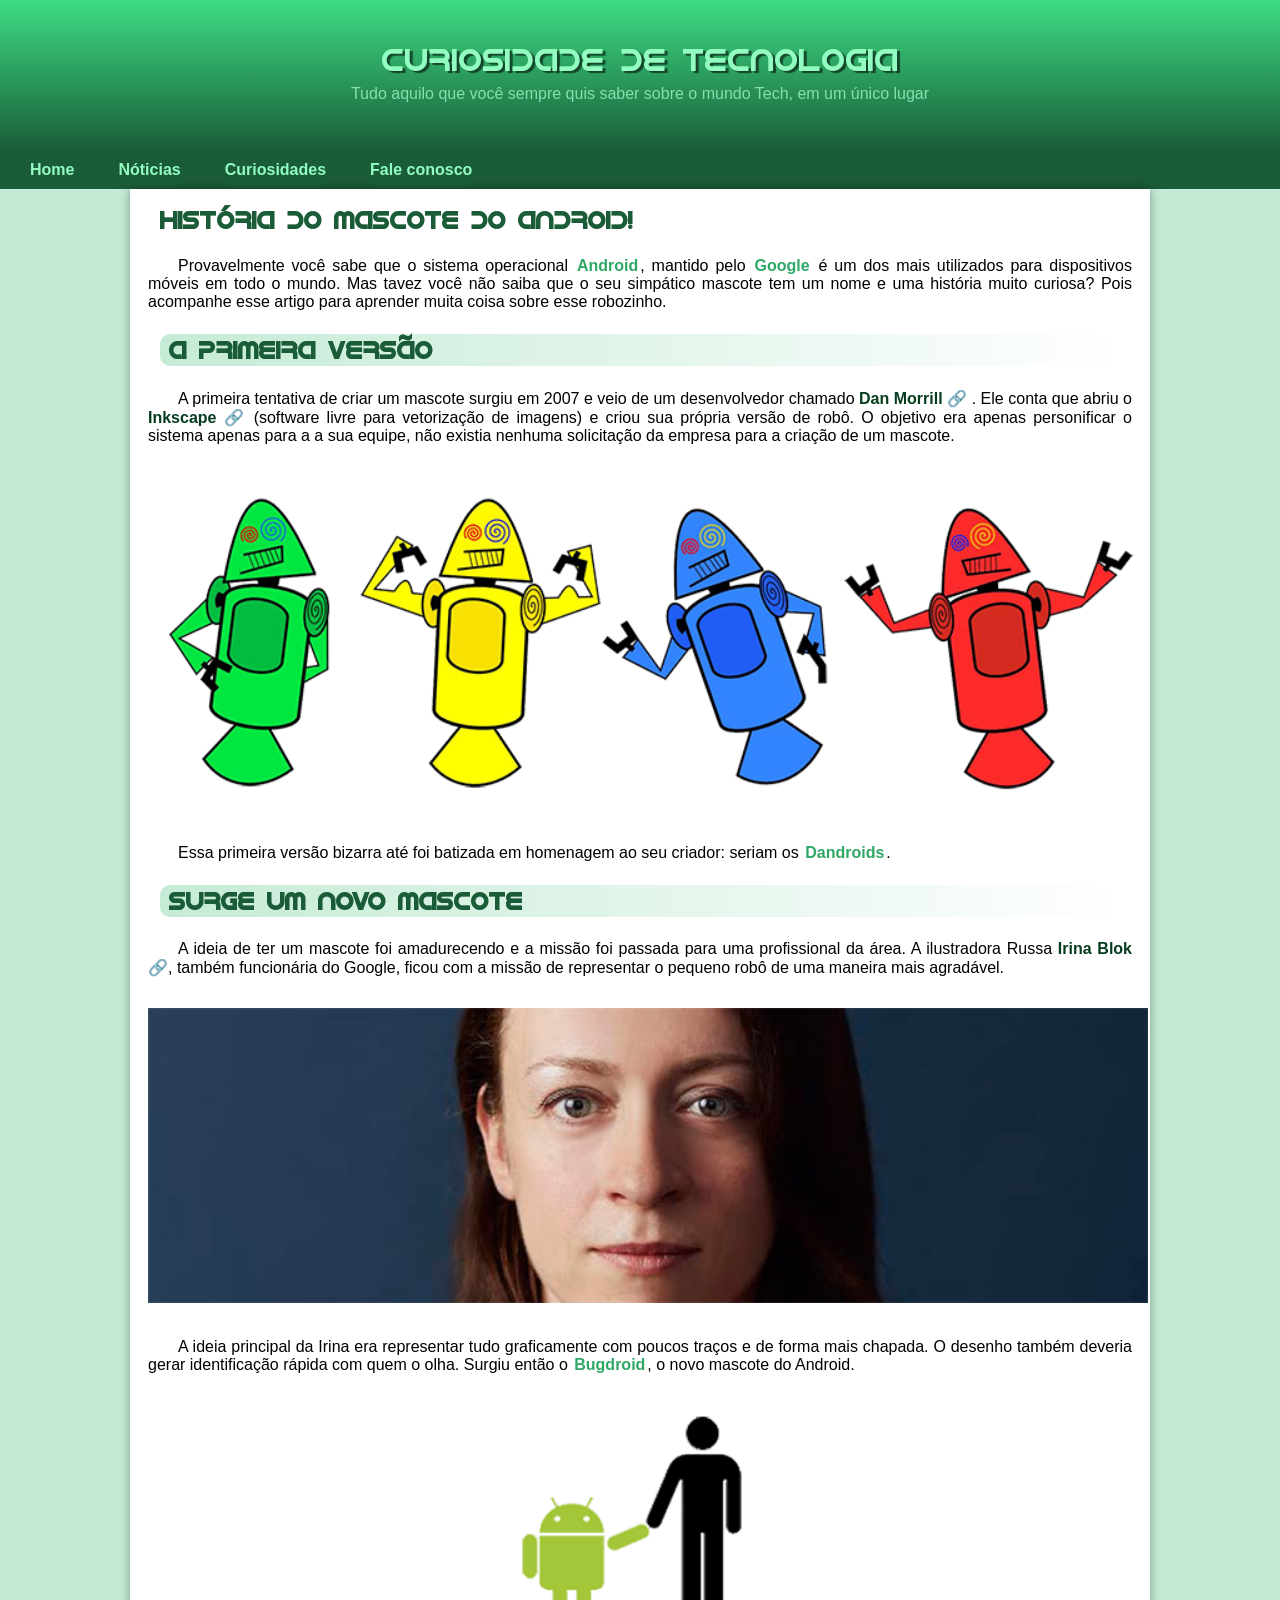
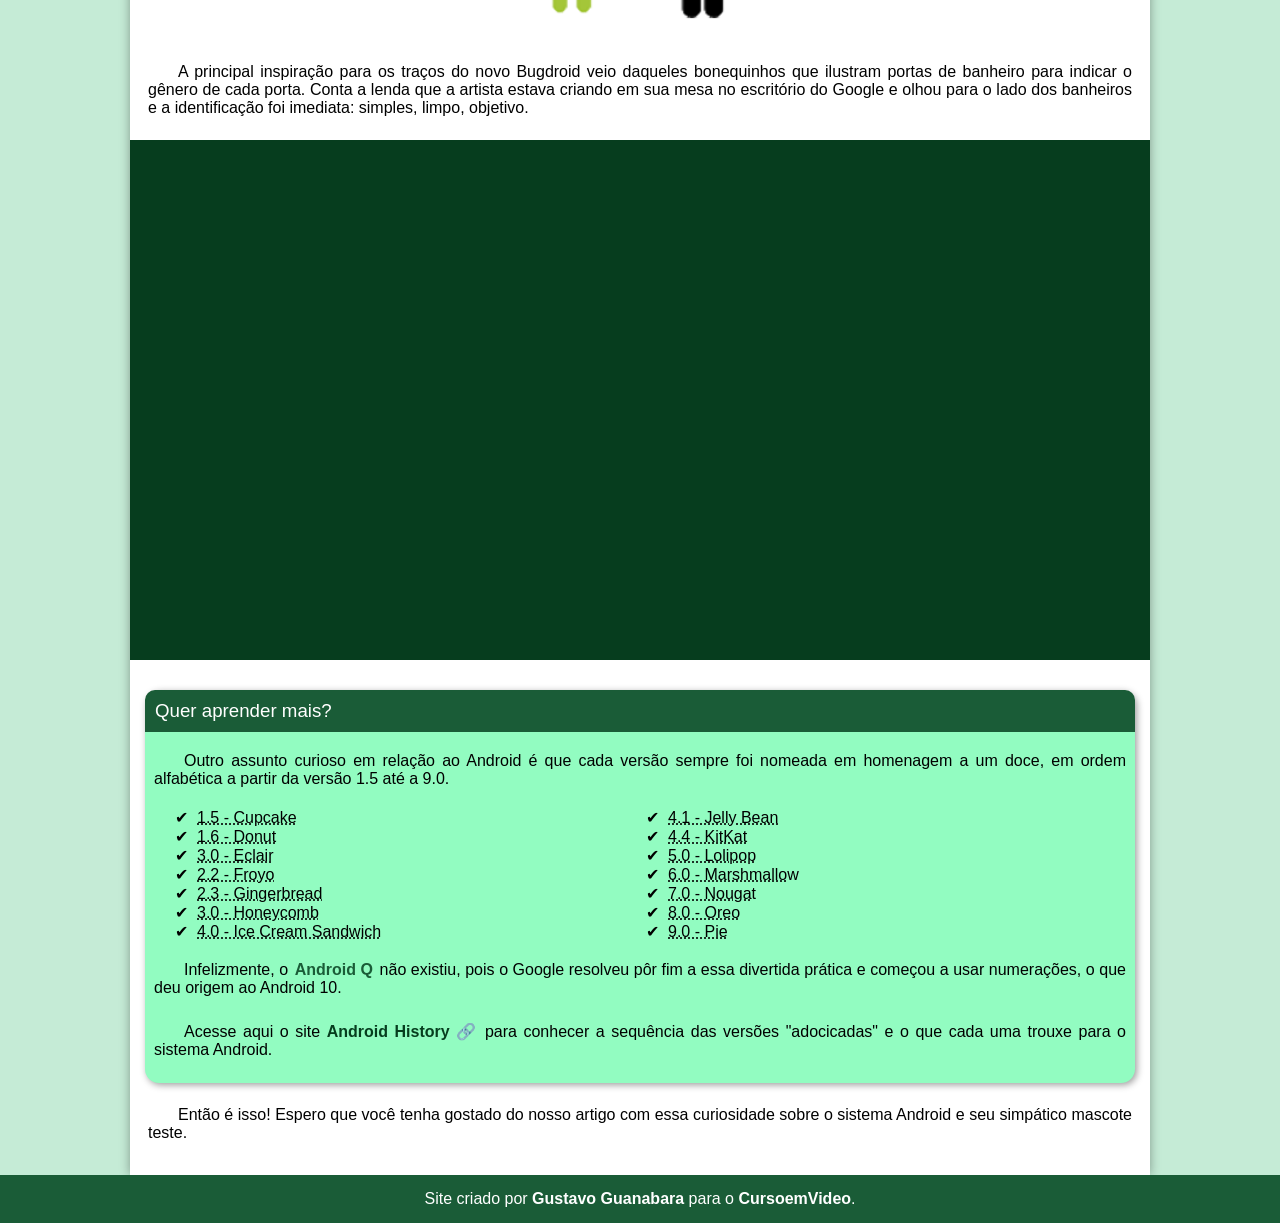
<file: index.html>
<!DOCTYPE html>
<html lang="pt-br">
<head>
    <meta charset="UTF-8">
    <meta name="viewport" content="width=device-width, initial-scale=1.0">
    <title>Historia do mascote do Android</title>
    <link rel="shortcut icon" href="imagens/favicon.ico" type="image/x-icon">
    <link rel="stylesheet" href="style.css">
</head>
<body>
    <header>
        <h1>CURIOSIDADE DE TECNOLOGIA</h1>
        <P>Tudo aquilo que você sempre quis saber sobre o mundo Tech, em um único lugar</P>
    </header>
    <nav>
        <a href="#">Home</a>
        <a href="#">Nóticias</a>
        <a href="#">Curiosidades</a>
        <a href="faleconosco.html" target="_blank">Fale conosco</a>
   </nav>
<main>
    <article>
        <h1>História do Mascote do Android!</h1>

<p>Provavelmente você sabe que o sistema operacional <strong>Android</strong>, mantido pelo <strong>Google</strong> é um dos mais utilizados para dispositivos móveis em todo o mundo. Mas tavez você não saiba que o seu simpático mascote tem um nome e uma história muito curiosa? Pois acompanhe esse artigo para aprender muita coisa sobre esse robozinho.</p>

<h2>A primeira versão</h2>

<p>A primeira tentativa de criar um mascote surgiu em 2007 e veio de um desenvolvedor chamado <a href="https://www.linkedin.com/in/morrildl" target="_blank">Dan Morrill &#x1F517 </a>. Ele conta que abriu o <a href="https://inkscape.org/pt-br/" target="_blank">Inkscape &#x1F517 </a> (software livre para vetorização de imagens) e criou sua própria versão de robô. O objetivo era apenas personificar o sistema apenas para a a sua equipe, não existia nenhuma solicitação da empresa para a criação de um mascote.</p>
<picture> 
    <source media="(max-width: 600px)" srcset="imagens/dan-droids-pq.png">
    <img src="imagens/dan-droids.png" alt="img pq">
</picture>

<p>Essa primeira versão bizarra até foi batizada em homenagem ao seu criador: seriam os <strong>Dandroids</strong>.</p>

<h2>Surge um novo mascote</h2>
<p>A ideia de ter um mascote foi amadurecendo e a missão foi passada para uma profissional da área. A ilustradora Russa <a href="https://www.irinablok.com/" target="_blank">Irina Blok &#x1F517</a>, também funcionária do Google, ficou com a missão de representar o pequeno robô de uma maneira mais agradável.</p>
<picture>
    <source media="(max-width: 600px)" srcset="imagens/irina-blok-pq.jpg">
    <img src="imagens/irina-blok.jpg" alt="irina blok">
</picture>
<p>
    A ideia principal da Irina era representar tudo graficamente com poucos traços e de forma mais chapada. O desenho também deveria gerar identificação rápida com quem o olha. Surgiu então o <strong>Bugdroid</strong>, o novo mascote do Android.


</p>
<img src="imagens/bugdroid.png" alt="bugdroid" class="pequena">
    <p>A principal inspiração para os traços do novo Bugdroid veio daqueles bonequinhos que ilustram portas de banheiro para indicar o gênero de cada porta. Conta a lenda que a artista estava criando em sua mesa no escritório do Google e olhou para o lado dos banheiros e a identificação foi imediata: simples, limpo, objetivo.</p>


<div class="video"><iframe width="560" height="315" src="https://www.youtube.com/embed/l2UDgpLz20M?si=_RphIC1mEYY1DAZ3" title="YouTube video player" frameborder="0" allow="accelerometer; autoplay; clipboard-write; encrypted-media; gyroscope; picture-in-picture; web-share" referrerpolicy="strict-origin-when-cross-origin" allowfullscreen></iframe></div>

<aside>
    <h1>Quer aprender mais?</h1>
    
    <p>Outro assunto curioso em relação ao Android é que cada versão sempre foi nomeada em homenagem a um doce, em ordem alfabética a partir da versão 1.5 até a 9.0.</p>
    
    <ul >
        <li ><abbr title="Bolinho"> 1.5 - Cupcake</abbr></li>
        <li><abbr title="Rosquinha">1.6 - Donut</abbr></li>
        <li><abbr title="Bomba de chocolate">3.0 - Eclair</abbr></li>
        <li><abbr title="Iorgute gelado">2.2 - Froyo</abbr></li>
        <li><abbr title="
            Pão de gengibre">2.3 - Gingerbread</abbr></li>
        <li><abbr title="Favo de mel">3.0 - Honeycomb</abbr></li>
        <li><abbr title="Sanduíche De Sorvete">4.0 - Ice Cream Sandwich</abbr></li>
        <li><abbr title="Jujuba">4.1 - Jelly Bean</abbr></li>
        <li><abbr title="KitKat">4.4 - KitKat</abbr></li>
        <li><abbr title="pirulito">5.0 - Lolipop</abbr></li>
        <li><abbr title="Marshmallo">6.0 - Marshmallo</abbr>w</li>
        <li><abbr title="Torrone">7.0 - Nouga</abbr>t</li>
        <li><abbr title="Oreo">8.0 - Oreo</abbr></li>
        <li><abbr title="Torta">9.0 - Pie</abbr></li>
    </ul>
    
    <p>Infelizmente, o <strong>Android Q</strong> não existiu, pois o Google resolveu pôr fim a essa divertida prática e começou a usar numerações, o que deu origem ao Android 10.</p>
    
    <p>Acesse aqui o site <a href="https://www.android.com/intl/en/" target="_blank">Android History &#x1F517</a> para conhecer a sequência das versões "adocicadas" e o que cada uma trouxe para o sistema Android.</p>
    </aside>

    <p>Então é isso! Espero que você tenha gostado do nosso artigo com essa curiosidade sobre o sistema Android e seu simpático mascote teste.</p>


    </article>
</main>
<footer>
    <p>Site criado por <a href="https://github.com/gustavoguanabara">Gustavo Guanabara</a> para o <a href="https://www.youtube.com/CursoemVideo">CursoemVideo</a>.</p>
</footer>
</body>
</html>
</file>
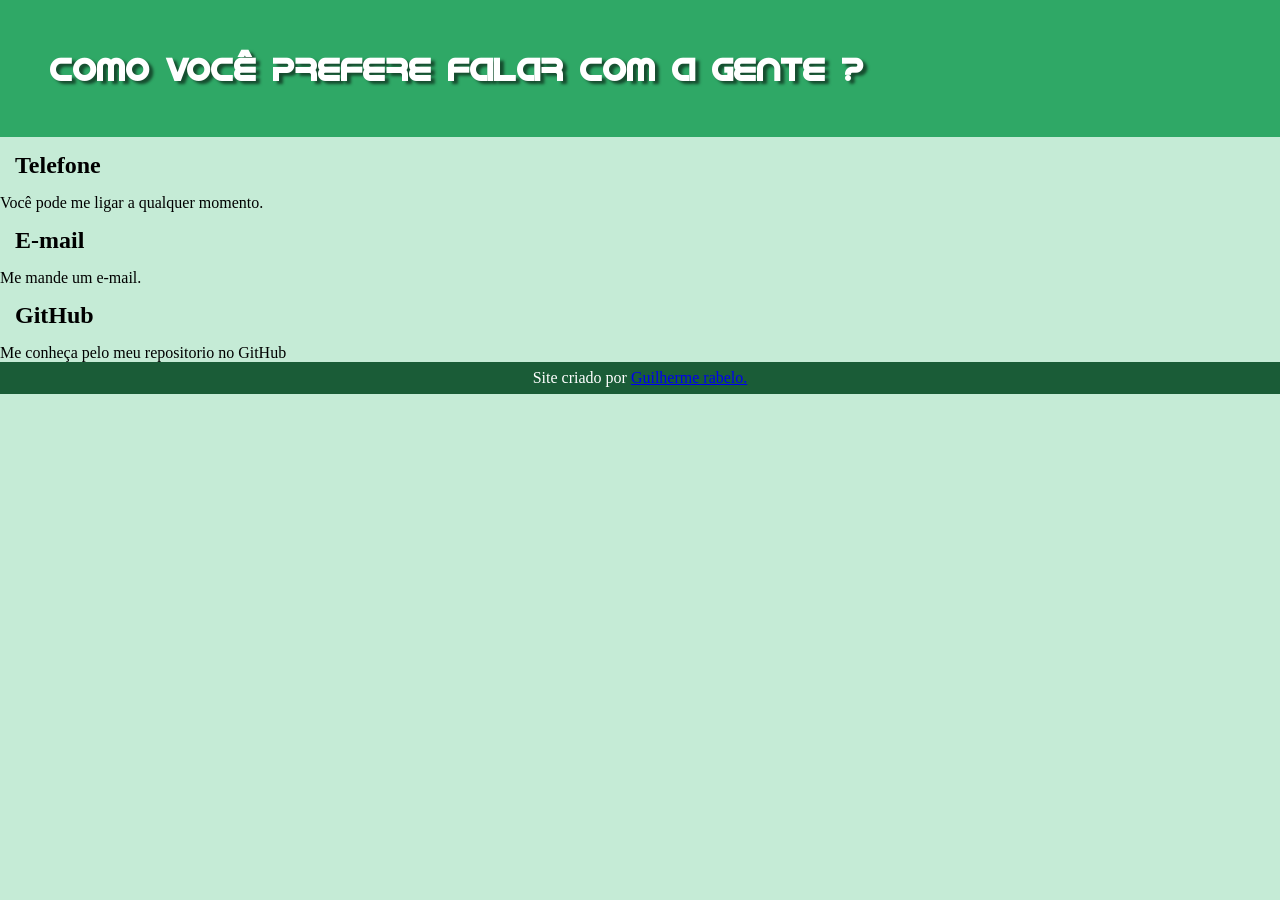
<file: faleconosco.html>
<!DOCTYPE html>
<html lang="pt-br">
<head>
    <meta charset="UTF-8">
    <meta name="viewport" content="width=device-width, initial-scale=1.0">
    <title>Fale conosco</title>
    <link rel="stylesheet" href="style2.css">
</head>
<body>
  <header>
    <h1>Como você prefere falar com a gente ?
    </h1>
  </header>
  <main>
    <h2>Telefone</h2>
<p>Você pode me ligar a qualquer momento.</p>
<h2>
    E-mail
</h2>
<p>
    Me mande um e-mail.
</p>
<h2>GitHub</h2>
<p>Me conheça pelo meu repositorio no GitHub</p>
  </main>
  <footer>
    <p>Site criado por <a href=https://github.com/Guilherme-rabelo?tab=repositories>Guilherme rabelo.</a> </p>
  </footer>
</body>
</html>
</file>
<file: style.css>
@charset "UTF-8";
@font-face {
    font-family:android ;
    src: url(fontes/idroid.otf) format(opentype);
}
:root{
    --cor0: #c5ebd6;
    --cor1: #83e1ad;
    --cor2: #3ddc84;
    --cor3: #2fa866;
    --cor4: #1a5c37;
    --cor5: #063d1e;
}
*{
    margin: 0px;
}

p{
    padding: 8px;
    font-family: Arial, Helvetica, sans-serif;
}
body{
    background-color: var(--cor0);
}
main p{
    margin: 15px 0px 15px 0px;
    text-align: justify;
    text-indent: 30px;
}

main img{
    width: 100%;
}
main img.pequena{
    display: block;
    margin: auto;
   max-width: 350px;
}
main strong{
    color: #2fa866;
    font-weight: bold;
    padding: 2px;
}
div.video{
background-color: #063d1e;
margin: 0px -10px 30px -10px;
padding: 20px;
padding-bottom: 50%;
position: relative;
}
div.video > iframe{
 position: absolute;
 top: 2%;
 left: 2%;
 width: 90%;
 height: 90%;
}
header{
    background-image:linear-gradient(to bottom, #3ddc84, #1a5c37);
    color: white;
    margin: 0px;
   padding: 40px;
}
header > h1{
    font-family: android;
    font-weight: normal;
    text-align: center;
    color: #92fcc1;
    text-shadow: 3px 2px 1px rgba(0, 0, 0, 0.568);
}
header > p{
    text-align: center;
    font-family: 'Franklin Gothic Medium', 'Arial Narrow', Arial, sans-serif;
    font-weight: normal;
    color: #83e1ad;
}
nav{
    background-color: #1a5c37;
    padding: 10px;
}
nav > a{
color: #92fcc1;
background-color: #1a5c37;
margin: 13px;
font-family: 'Franklin Gothic Medium', 'Arial Narrow', Arial, sans-serif;
padding: 7px;
border-radius: 14px;
text-decoration: none;
transition-duration: 0.6s;
}
nav > a:hover{
    color: #1a5c37;
   background-color: #92fcc1;
    padding: 6px;
  text-decoration: none;
}

main{
    max-width:1000px;
    min-width: 450px;
    margin: auto;
    padding:2px 10px 10px 10px;
    background-color: white;
    font-family: arial, Helvetica, sans-serif;
    box-shadow: 0px 0px 10px rgba(0, 0, 0, 0.349);
}
article > h1{
    font-family: android;
    text-align: left;
    margin: 15px 20px 5px 20px;
    color: #1a5c37;
  
}
    article > h2{
        font-family: android;
        text-align: left;
        margin: 15px 20px 5px 20px;
        color: #1a5c37;
        background-image: linear-gradient(to left, white, #c5ebd6);
        padding: 2px 2px 2px 9px;
        border-radius: 10px;
    }
   a{
    color: #063d1e;
        font-weight: bolder;
        text-decoration: none;
   }
   a:hover{
    text-decoration: underline;
    color: #2fa866;
   }
   img{
    margin: auto;
    padding: 8px;
   }
   iframe{
    margin: 10px;
   }
   aside{
    background-color: #92fcc1;
    padding: 4px;
    border-radius: 14px;
    font-family: Arial, Helvetica, sans-serif;
    margin: 5px 5px 15px 5px;
    box-shadow: 2px 2px 7px rgba(0, 0, 0, 0.39);
   }
   aside > h1{
    background-color: #1a5c37;
    padding: 10px;
    margin: -4px -4px 0px -4px;
    color: white;
    font-weight: normal;
    border-radius: 10px 10px 0px 0px;
   }
   aside strong{
    color: #1a5c37;
   }
   aside ul{
    list-style: '\2714\00a0\00a0';
    columns: 2;
    margin: 8px;
    font-family: Verdana, Geneva, Tahoma, sans-serif;
   }
   aside p{
    padding: 5px;
   }
   footer{
    background-color: #1a5c37;
    text-align: center;
    padding: 7px;
    color: white;
   }
   footer a{
    color: white;
    text-decoration: none;
   }
   footer a:hover{
    color: #3ddc84;
    text-decoration: underline;
   }
   li:hover{
    text-decoration: underline;
   }
   li{
    text-decoration: none;
   }
</file>
<file: style2.css>
@charset "UTF-8";
@font-face {
    font-family:android ;
    src: url(fontes/idroid.otf) format(opentype);
}
:root{
    --cor0: #c5ebd6;
    --cor1: #83e1ad;
    --cor2: #3ddc84;
    --cor3: #2fa866;
    --cor4: #1a5c37;
    --cor5: #063d1e;
}
*{
    margin: 0px;
}
header{
background-color: #2fa866;
margin: 0px;
padding: 50px;
font-family:android ;
color: white;
text-shadow: 4px 3px 3px rgba(0, 0, 0, 0.548);
}
body{
    background-color: #c5ebd6;
}
h2{
    padding: 15px;
}
footer{
    background-color: #1a5c37;
    text-align: center;
    padding: 7px;
    color: white;
}
</file>
